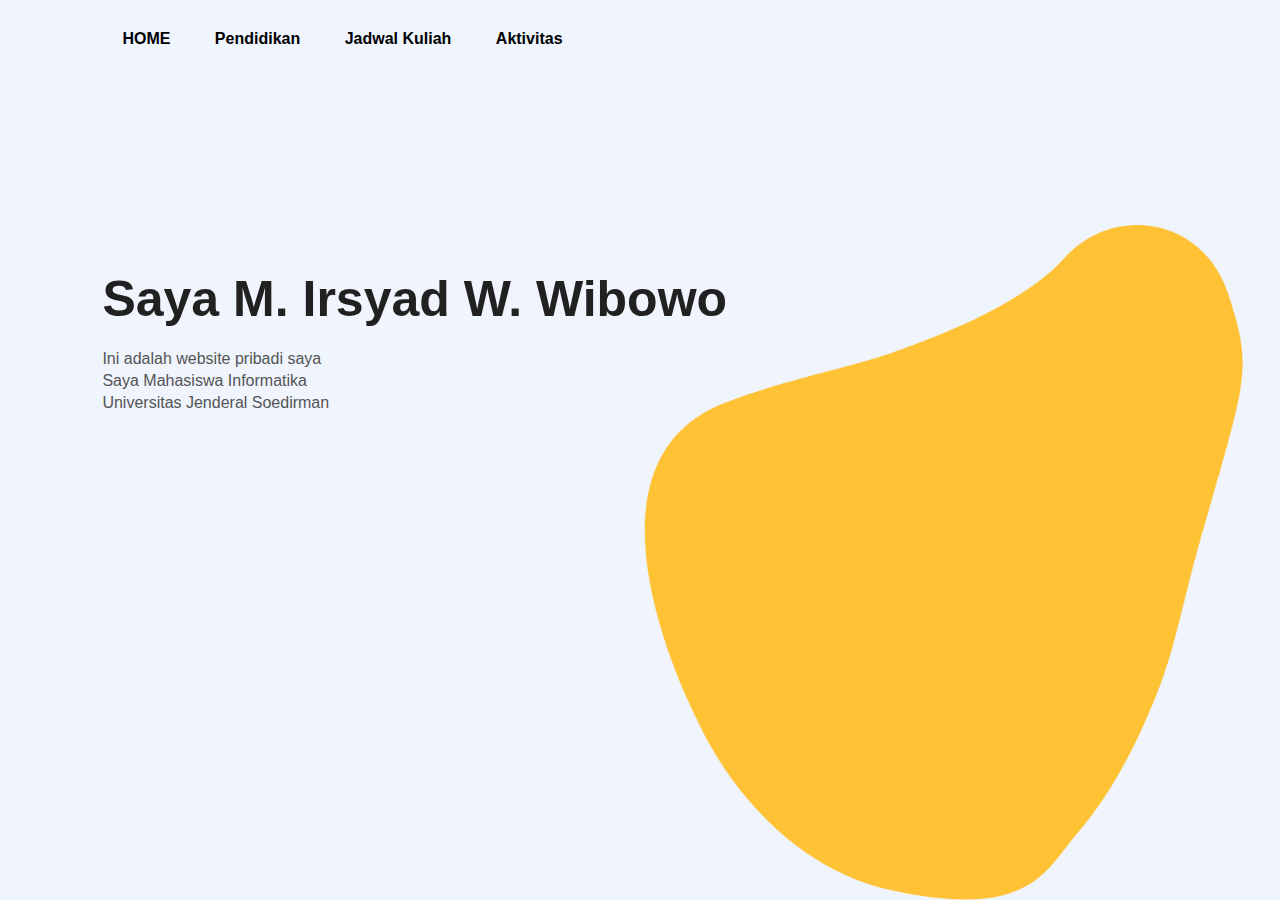
<file: index.html>
<!DOCTYPE html>
<html lang="en">
<head>
    <meta charset="UTF-8">
    <meta http-equiv="X-UA-Compatible" content="IE=edge">
    <meta name="viewport" content="width=device-width, initial-scale=1.0">
    <title>Personal Website</title>
    <link rel="stylesheet" href="styles.css">
    <link rel="stylesheet" href="https://cdnjs.cloudflare.com/ajax/libs/font-awesome/5.15.3/css/all.min.css" integrity="sha512-iBBXm8fW90+nuLcSKlbmrPcLa0OT92xO1BIsZ+ywDWZCvqsWgccV3gFoRBv0z+8dLJgyAHIhR35VZc2oM/gI1w==" crossorigin="anonymous" referrerpolicy="no-referrer" />
</head>
<body>
    <div class="hero">
        <nav>
            
            <ul>
                <li><a href="index.html">HOME</a></li>
                <li><a href="halaman pendidikan.html">Pendidikan</a></li>
                <li><a href="revisi jadwal kuliah.html">Jadwal Kuliah</a></li>
                <li><a href="halaman Aktivitas.html">Aktivitas</a></li>
                
            </ul>
        </nav>
        <div class="detel">
            <h1>Saya M. Irsyad W. Wibowo</h1>
            <p>Ini adalah website pribadi saya
                <br> Saya Mahasiswa Informatika </p>
                <p>Universitas Jenderal Soedirman</p>
            
        </div>
        <div class="images">
            <img src="images/shape.png" class="shape">
            
        </div>

        <div class="social">
           <a href="#"><i class="fab fa-dribbble"></i></a>
           <a href="#"><i class="fab fa-instagram"></i></a>
           
        </div>
    </div>
</body>
</html>
</file>
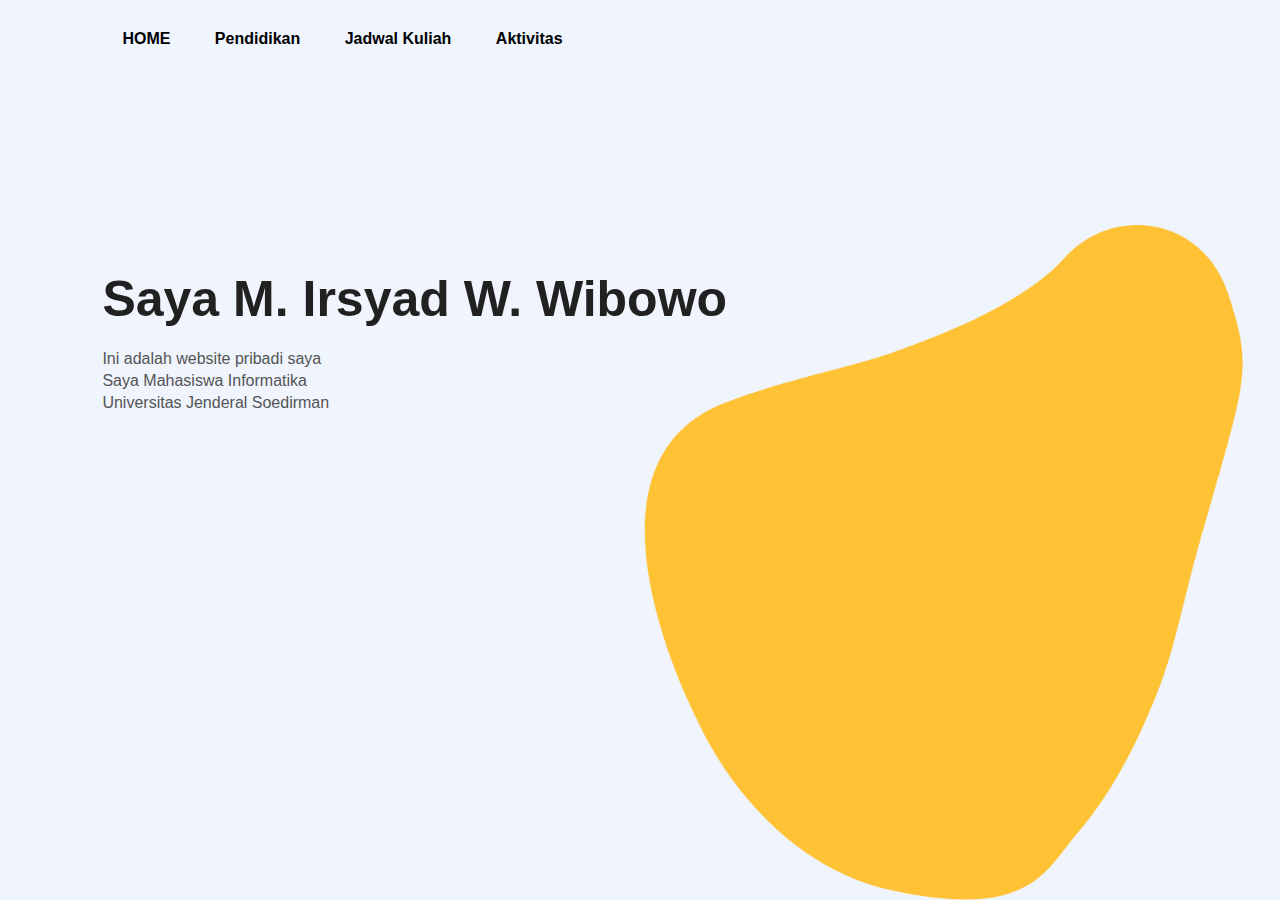
<file: H1D021074_M.IrsyadW.Wibowo_Tugas Web Desain.html>
<!DOCTYPE html>
<html lang="en">
<head>
    <meta charset="UTF-8">
    <meta http-equiv="X-UA-Compatible" content="IE=edge">
    <meta name="viewport" content="width=device-width, initial-scale=1.0">
    <title>Personal Website</title>
    <link rel="stylesheet" href="styles.css">
    <link rel="stylesheet" href="https://cdnjs.cloudflare.com/ajax/libs/font-awesome/5.15.3/css/all.min.css" integrity="sha512-iBBXm8fW90+nuLcSKlbmrPcLa0OT92xO1BIsZ+ywDWZCvqsWgccV3gFoRBv0z+8dLJgyAHIhR35VZc2oM/gI1w==" crossorigin="anonymous" referrerpolicy="no-referrer" />
</head>
<body>
    <div class="hero">
        <nav>
            
            <ul>
                <li><a href="index.html">HOME</a></li>
                <li><a href="halaman pendidikan.html">Pendidikan</a></li>
                <li><a href="halaman Jadwal Kuliah.html">Jadwal Kuliah</a></li>
                <li><a href="halaman Aktivitas.html">Aktivitas</a></li>
                
            </ul>
        </nav>
        <div class="detel">
            <h1>Saya M. Irsyad W. Wibowo</h1>
            <p>Ini adalah website pribadi saya
                <br> Saya Mahasiswa Informatika </p>
                <p>Universitas Jenderal Soedirman</p>
            
        </div>
        <div class="images">
            <img src="images/shape.png" class="shape">
            
        </div>

        <div class="social">
           <a href="#"><i class="fab fa-dribbble"></i></a>
           <a href="#"><i class="fab fa-instagram"></i></a>
           
        </div>
    </div>
</body>
</html>
</file>
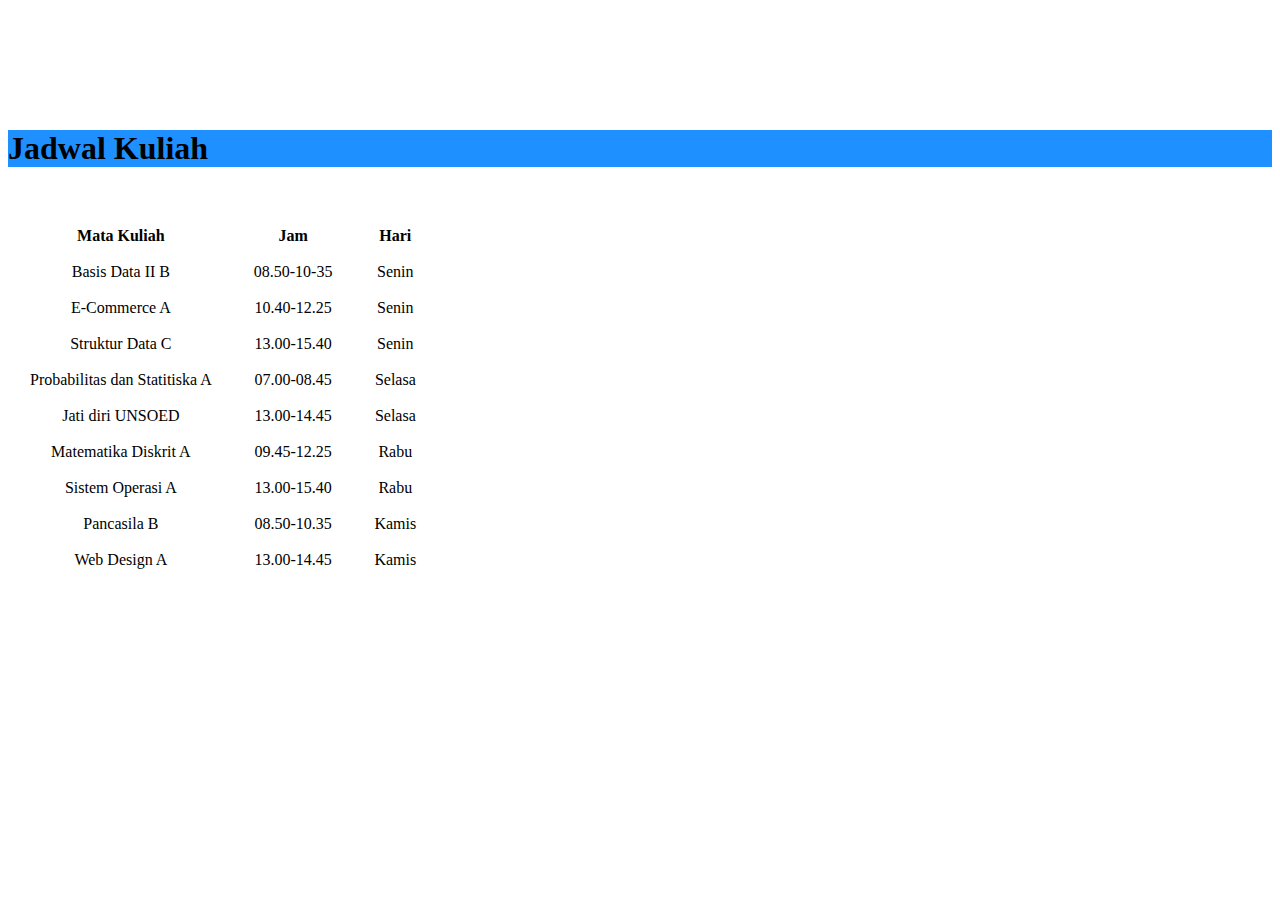
<file: halaman jadwal kuliah.html>
<!DOCTYPE html>
<html>

<style type="text/css">

    h1 {
        margin-top: 130px; 
    }
    .tabel1 {
        font-family: sans-serif;
        color:#444;
        border-collapse: collapse;
        width: 50%;
        border: 1px solid #f2f5f7;
        margin-top: 50px;

    }

    .tabel1 tr th {
        background: #35a9db;
        color: #fff;
        font-weight: normal;
    }

    .tabel1, th, td {
        padding: 8px 20px;
        text-align: center;
    }

    .tabel1 tr:nth-child(even) {
        background: #86dcec;
    }

</style>
<head>
    <body>
        
    <h1 style="background-color:DodgerBlue;">Jadwal Kuliah</h1>
    <table class="tabel1">
      
    </table>
    <table>
  <tr>
    <th>Mata Kuliah</th>
    <th>Jam</th>
    <th>Hari</th>
    
  </tr>
  <tr>
    <td>Basis Data II B</td>
    <td>08.50-10-35</td>
    <td>Senin</td>
    
  </tr>
  <tr>
    <td>E-Commerce A</td>
    <td>10.40-12.25</td>
    <td>Senin</td>    
  </tr>

</tr>
<tr>
  <td>Struktur Data C</td>
  <td>13.00-15.40</td>
  <td>Senin</td>    
</tr>

</tr>
<tr>
  <td>Probabilitas dan Statitiska A</td>
  <td>07.00-08.45</td>
  <td>Selasa</td>    
</tr>

</tr>
<tr>
  <td>Jati diri UNSOED</td>
  <td>13.00-14.45</td>
  <td>Selasa</td>    
</tr>

</tr>
<tr>
  <td>Matematika Diskrit A</td>
  <td>09.45-12.25</td>
  <td>Rabu</td>    
</tr>

</tr>
<tr>
  <td>Sistem Operasi A</td>
  <td>13.00-15.40</td>
  <td>Rabu</td>    
</tr>

</tr>
<tr>
  <td>Pancasila B</td>
  <td>08.50-10.35</td>
  <td>Kamis</td>    
</tr>

</tr>
<tr>
  <td>Web Design A</td>
  <td>13.00-14.45</td>
  <td>Kamis</td>    
</tr>
</table>
    </body>
</head>
</html>
</file>
<file: styles.css>
*{
    margin: 0;
    padding: 0;
    font-family: sans-serif;
}

.hero{
    position: relative;
    width: 100%;
    height: 100vh;
    background: #eff4fd;
    position: relative;
}

nav{
    display: flex;
    width: 84%;
    margin: auto;
    padding: 20px 0;
    align-items: center;
    justify-content: space-between;
}

.logo{
    width: 100px;
    cursor: pointer;
}

nav ul li {
    display: inline-block;
    list-style: none;
    margin: 10px 20px;
}

nav ul li a{
    text-decoration: none;
    color: #000;
    font-weight: bold;
}

nav ul li a:hover{
    color: red;
}

.detel{
    margin-left: 8%;
    margin-top: 15%;
}

.detel h1{
    font-size: 50px;
    color: #212121;
    margin-bottom: 20px;
}

span{
    color: orange;
    
}

.detel p{
    color: #555;
    line-height: 22px;
}

.detel a{
    background: #212121;
    padding: 10px 18px;
    text-decoration: none;
    font-weight: bold;
    color: #fff;
    display: inline-block;
    margin: 30px 0;
    border-radius: 5px;
}

.images{
    width: 40%;
    height: 75%;
    position: absolute;
    bottom: 0;
    right: 80px;
}

.images img{
    height: 100%;
    position: absolute;
    left: 50%;
    bottom: 0;
    transform: translateX(-50%);
    transition: bottom 1s, left 1s;
}

.images:hover .shape{
    bottom: 40px;
}

.images:hover .girl{
    left: 45%;
}

.social{
    margin-left: 8%;
    margin-top: 100px;
}

.social a{
    font-size: 30px;
    color: #212121;
    margin-right: 20px;
}

.social a:hover{
    color: orange;
}


    
}
.section-heading {
    text-align:center;
    color:#102C4E;
    margin-top: 150px;
    margin-bottom:70px;
    font-size: 35px;
  }

  

h1 {
        margin-top: 130px; 
    }
    .tabel1 {
        font-family: sans-serif;
        color:#444;
        border-collapse: collapse;
        width: 50%;
        border: 1px solid #f2f5f7;
        margin-top: 50px;

    }

    .tabel1 tr th {
        background: #35a9db;
        color: #fff;
        font-weight: normal;
    }

    .tabel1, th, td {
        padding: 8px 20px;
        text-align: center;
    }

    .tabel1 tr:nth-child(even) {
        background: #86dcec;
    }
</file>
